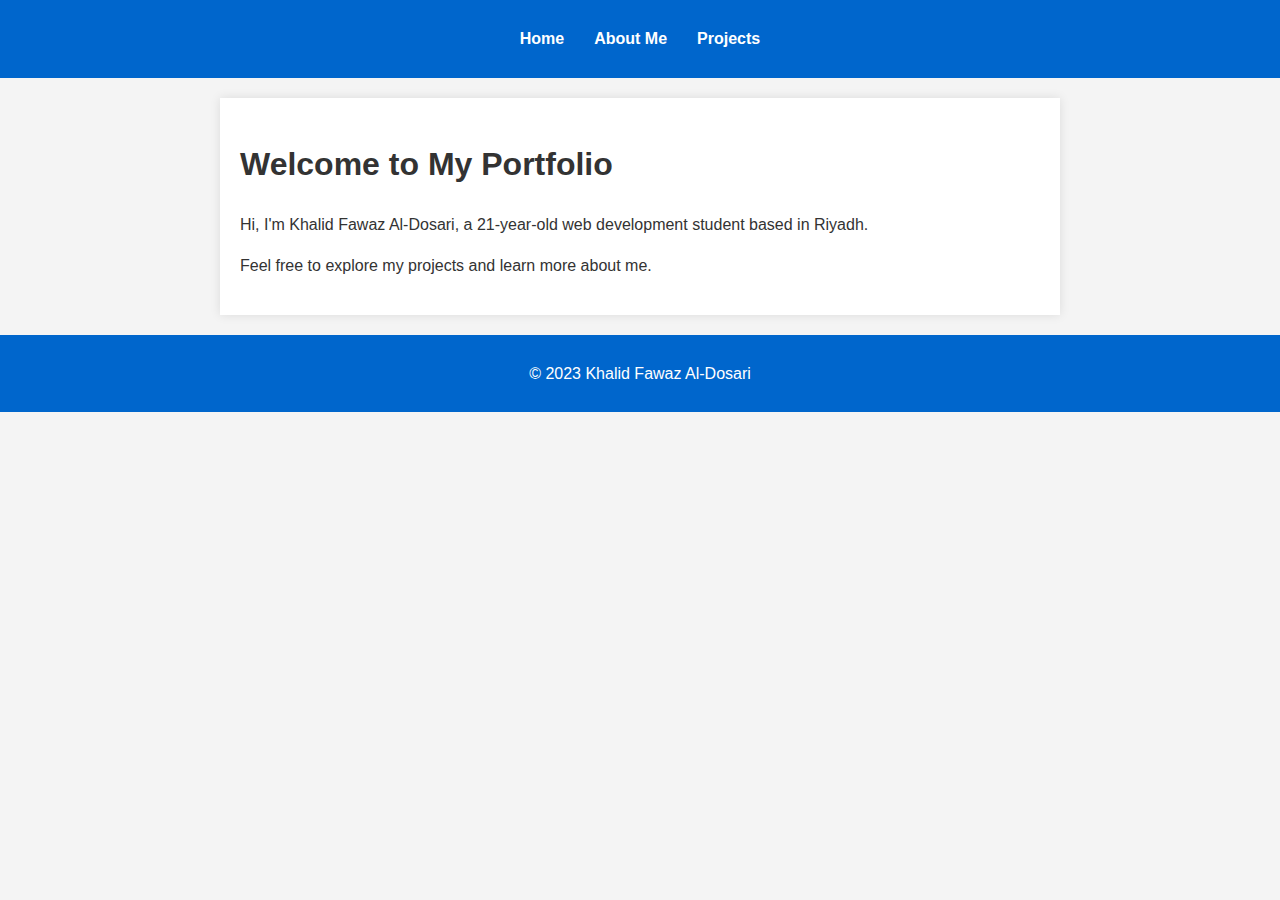
<file: index.html>
<!DOCTYPE html>
<html lang="en">
<head>
    <meta charset="UTF-8">
    <meta name="viewport" content="width=device-width, initial-scale=1.0">
    <title>Home - Khalid Fawaz Al-Dosari</title>
    <link rel="stylesheet" href="style.css">
</head>
<body>
    <header>
        <nav>
            <ul>
                <li><a href="index.html">Home</a></li>
                <li><a href="about.html">About Me</a></li>
                <li><a href="projects.html">Projects</a></li>
            </ul>
        </nav>
    </header>
    <main>
        <section id="welcome">
            <h1>Welcome to My Portfolio</h1>
            <p>Hi, I'm Khalid Fawaz Al-Dosari, a 21-year-old web development student based in Riyadh.</p>
            <p>Feel free to explore my projects and learn more about me.</p>
        </section>
    </main>
    <footer>
        <p>&copy; 2023 Khalid Fawaz Al-Dosari</p>
    </footer>
</body>
</html>
</file>
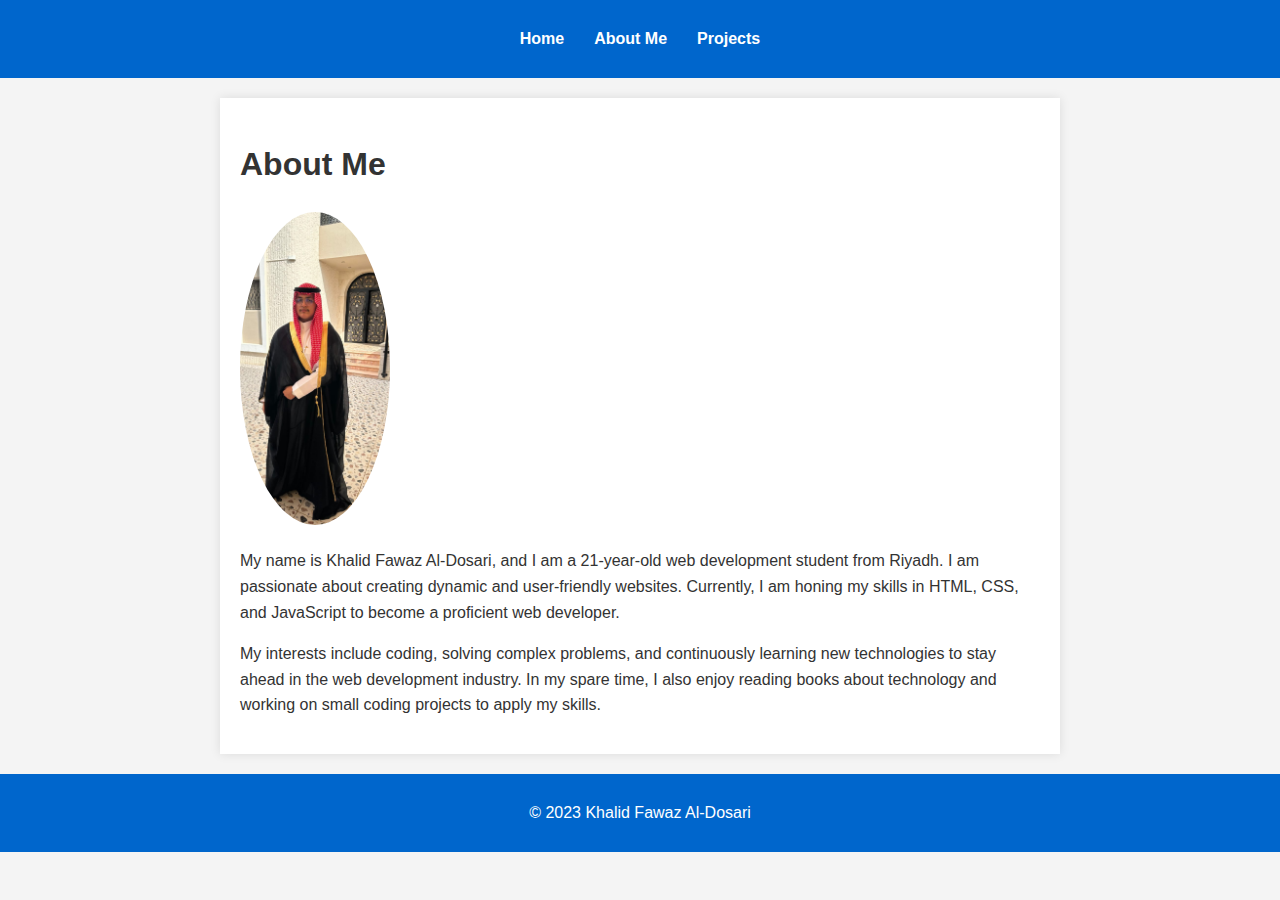
<file: about.html>
<!DOCTYPE html>
<html lang="en">
<head>
    <meta charset="UTF-8">
    <meta name="viewport" content="width=device-width, initial-scale=1.0">
    <title>About Me - Khalid Fawaz Al-Dosari</title>
    <link rel="stylesheet" href="style.css">
</head>
<body>
    <header>
        <nav>
            <ul>
                <li><a href="index.html">Home</a></li>
                <li><a href="about.html">About Me</a></li>
                <li><a href="projects.html">Projects</a></li>
            </ul>
        </nav>
    </header>
    <main>
        <section id="about">
            <h1>About Me</h1>
            <img src="profile.jpg" alt="Khalid Fawaz Al-Dosari" />
            <p>My name is Khalid Fawaz Al-Dosari, and I am a 21-year-old web development student from Riyadh. I am passionate about creating dynamic and user-friendly websites. Currently, I am honing my skills in HTML, CSS, and JavaScript to become a proficient web developer.</p>
            <p>My interests include coding, solving complex problems, and continuously learning new technologies to stay ahead in the web development industry. In my spare time, I also enjoy reading books about technology and working on small coding projects to apply my skills.</p>
        </section>
    </main>
    <footer>
        <p>&copy; 2023 Khalid Fawaz Al-Dosari</p>
    </footer>
</body>
</html>
</file>
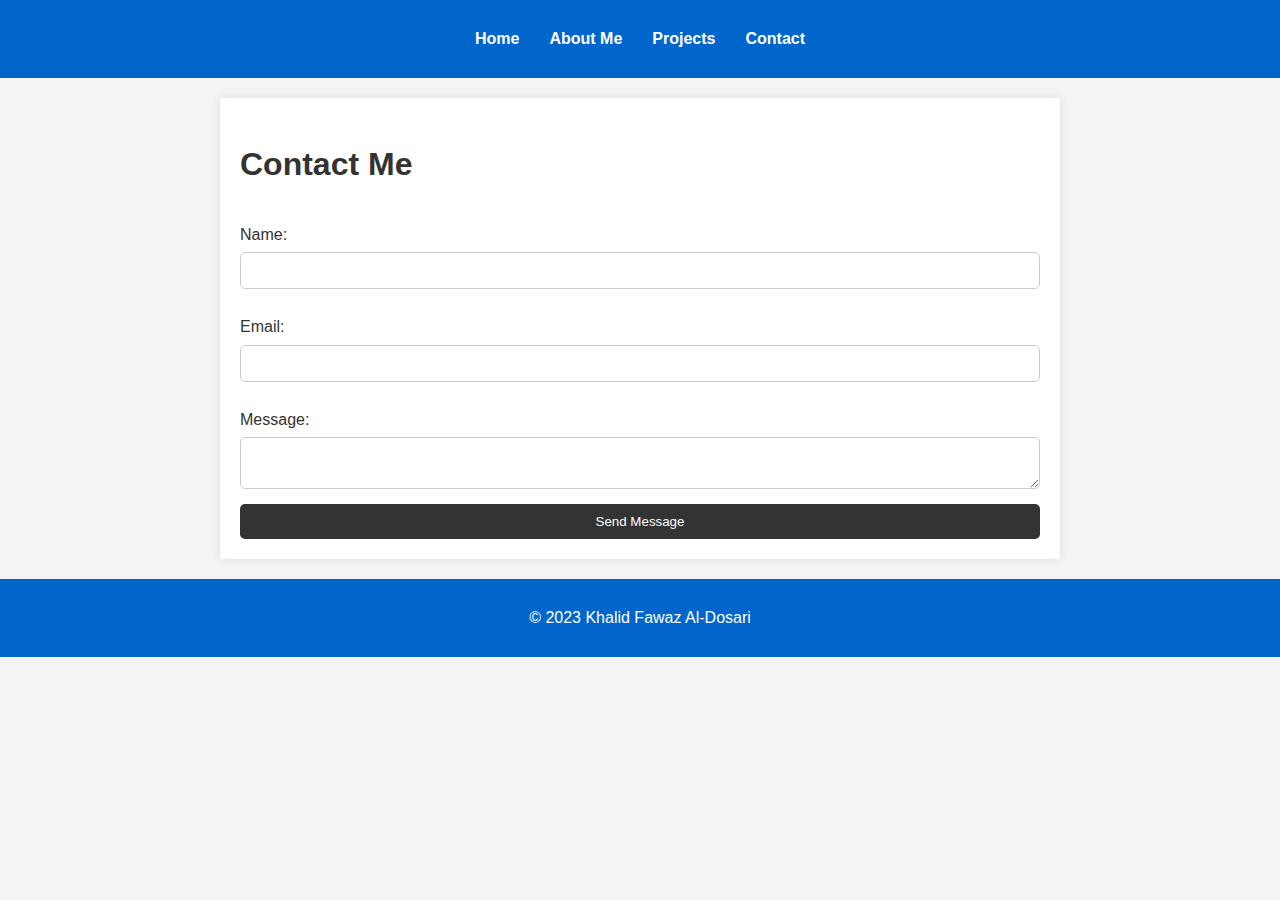
<file: contact.html>
<!DOCTYPE html>
<html lang="en">
<head>
    <meta charset="UTF-8">
    <meta name="viewport" content="width=device-width, initial-scale=1.0">
    <title>Contact - Khalid Fawaz Al-Dosari</title>
    <link rel="stylesheet" href="style.css">
    <script src="script.js" defer></script>
</head>
<body>
    <header>
        <nav>
            <ul>
                <li><a href="index.html">Home</a></li>
                <li><a href="about.html">About Me</a></li>
                <li><a href="projects.html">Projects</a></li>
                <li><a href="contact.html">Contact</a></li>
            </ul>
        </nav>
    </header>
    <main>
        <section id="contact">
            <h1>Contact Me</h1>
            <form id="contact-form">
                <label for="name">Name:</label>
                <input type="text" id="name" name="name" required>

                <label for="email">Email:</label>
                <input type="email" id="email" name="email" required>

                <label for="message">Message:</label>
                <textarea id="message" name="message" required></textarea>

                <button type="submit">Send Message</button>
            </form>
        </section>
    </main>
    <footer>
        <p>&copy; 2023 Khalid Fawaz Al-Dosari</p>
    </footer>
</body>
</html>
</file>
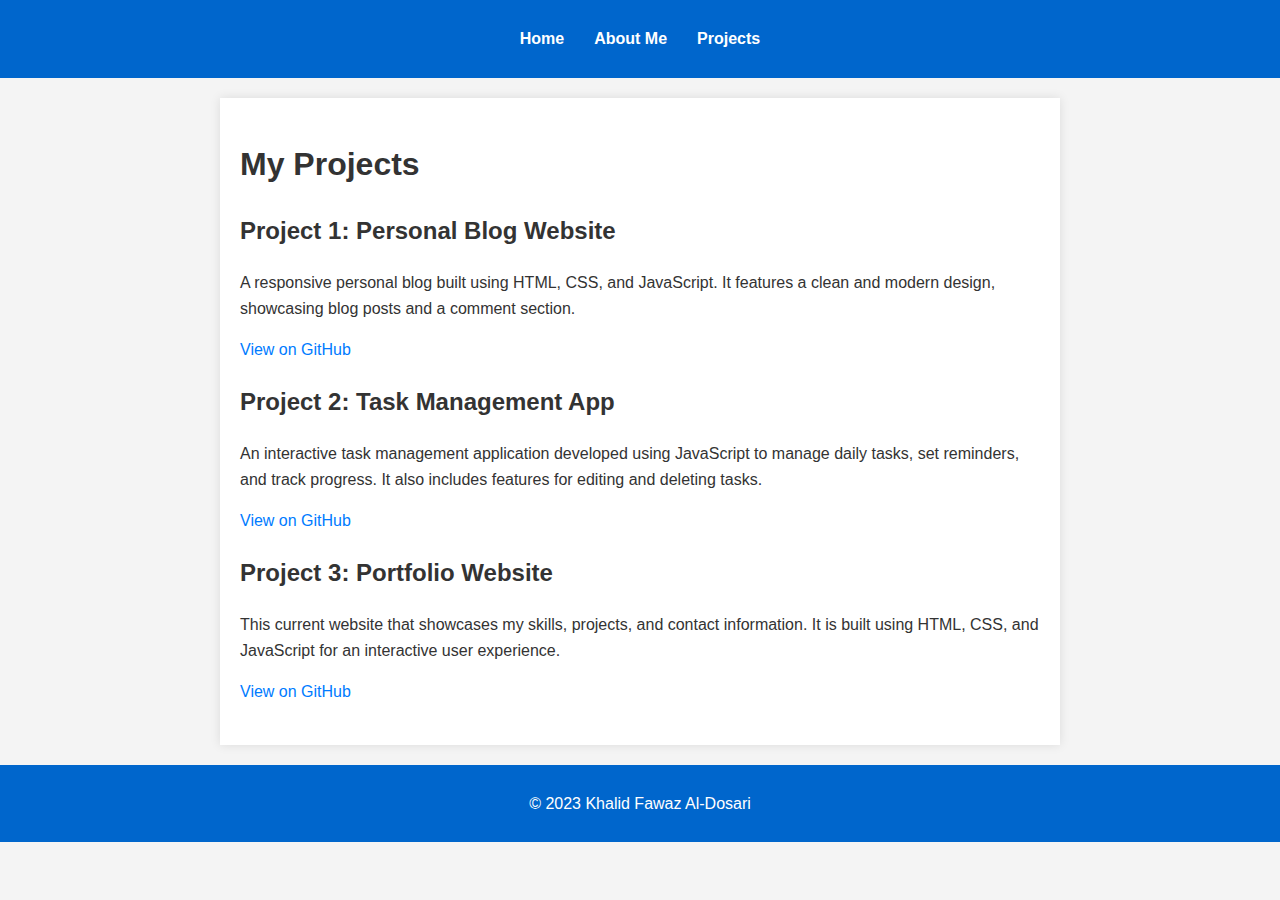
<file: projects.html>
<!DOCTYPE html>
<html lang="en">
<head>
    <meta charset="UTF-8">
    <meta name="viewport" content="width=device-width, initial-scale=1.0">
    <title>Projects - Khalid Fawaz Al-Dosari</title>
    <link rel="stylesheet" href="style.css">
</head>
<body>
    <header>
        <nav>
            <ul>
                <li><a href="index.html">Home</a></li>
                <li><a href="about.html">About Me</a></li>
                <li><a href="projects.html">Projects</a></li>
            </ul>
        </nav>
    </header>
    <main>
        <section id="projects">
            <h1>My Projects</h1>
            <div class="project">
                <h2>Project 1: Personal Blog Website</h2>
                <p>A responsive personal blog built using HTML, CSS, and JavaScript. It features a clean and modern design, showcasing blog posts and a comment section.</p>
                <a href="https://github.com/khalid/personal-blog" target="_blank">View on GitHub</a>
            </div>
            <div class="project">
                <h2>Project 2: Task Management App</h2>
                <p>An interactive task management application developed using JavaScript to manage daily tasks, set reminders, and track progress. It also includes features for editing and deleting tasks.</p>
                <a href="https://github.com/khalid/task-manager" target="_blank">View on GitHub</a>
            </div>
            <div class="project">
                <h2>Project 3: Portfolio Website</h2>
                <p>This current website that showcases my skills, projects, and contact information. It is built using HTML, CSS, and JavaScript for an interactive user experience.</p>
                <a href="https://github.com/khalid/portfolio-website" target="_blank">View on GitHub</a>
            </div>
        </section>
    </main>
    <footer>
        <p>&copy; 2023 Khalid Fawaz Al-Dosari</p>
    </footer>
</body>
</html>
</file>
<file: style.css>
/* style.css */

body {
    font-family: Arial, sans-serif;
    line-height: 1.6;
    margin: 0;
    padding: 0;
    background-color: #f4f4f4;
    color: #333;
}

header {
    background: #0066cc;
    color: #fff;
    padding: 10px 0;
}

nav ul {
    list-style: none;
    display: flex;
    justify-content: center;
    padding: 0;
}

nav ul li {
    margin: 0 15px;
}

nav ul li a {
    color: #fff;
    text-decoration: none;
    font-weight: bold;
}

nav ul li a:hover {
    text-decoration: underline;
}

main {
    padding: 20px;
    max-width: 800px;
    margin: 20px auto;
    background: #fff;
    box-shadow: 0 0 10px rgba(0, 0, 0, 0.1);
}

h1, h2 {
    color: #333;
}

#about img {
    max-width: 150px;
    border-radius: 50%;
}

.project {
    margin-bottom: 20px;
}

.project a {
    color: #007bff;
    text-decoration: none;
}

.project a:hover {
    text-decoration: underline;
}

footer {
    text-align: center;
    padding: 10px 0;
    background: #0066cc;
    color: #fff;
    margin-top: 20px;
}

/* Contact Form Styles */
form {
    display: flex;
    flex-direction: column;
}

label {
    margin: 10px 0 5px;
}

input, textarea {
    padding: 10px;
    margin-bottom: 15px;
    border: 1px solid #ccc;
    border-radius: 5px;
}

button {
    padding: 10px;
    background: #333;
    color: #fff;
    border: none;
    cursor: pointer;
    border-radius: 5px;
}

button:hover {
    background: #555;
}
</file>
